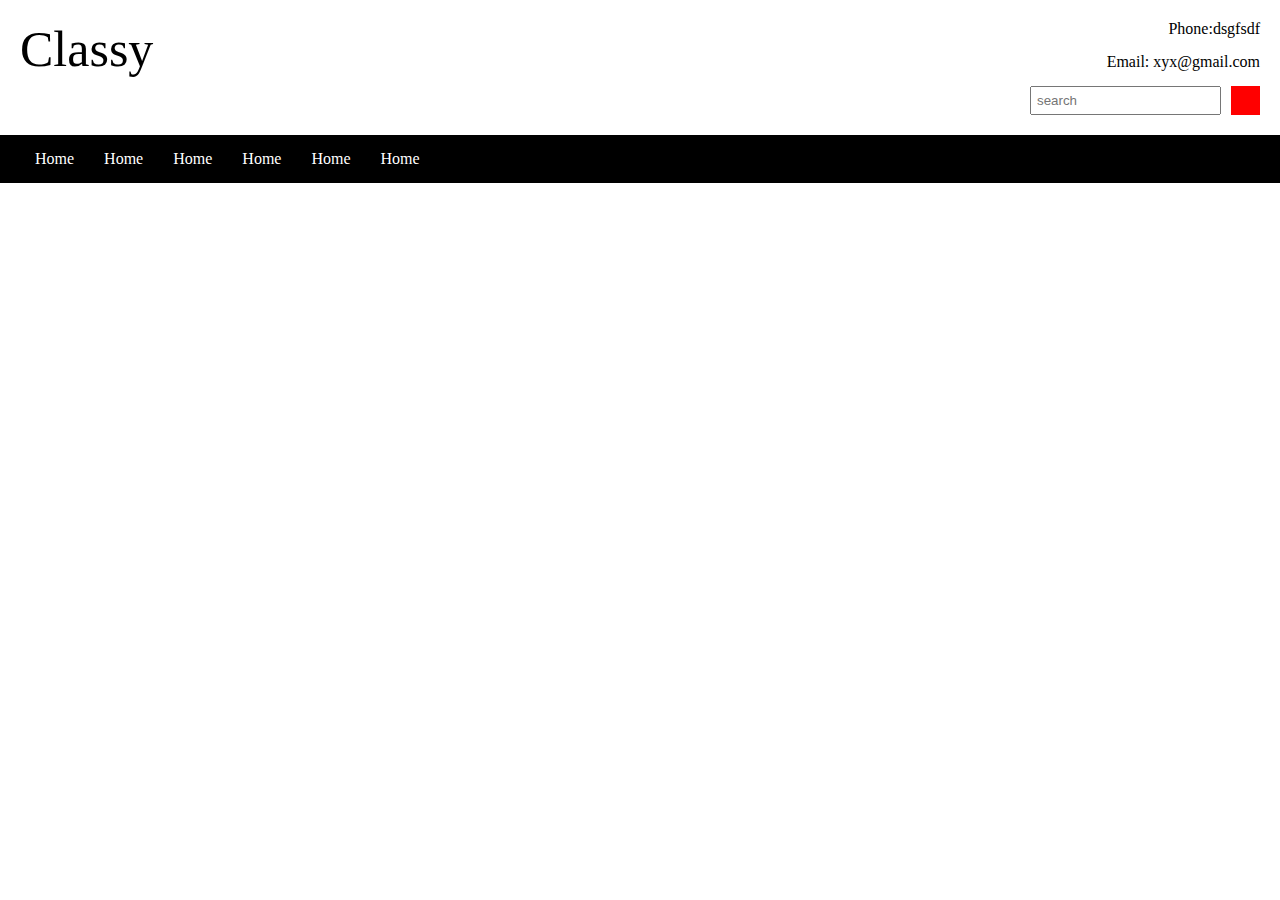
<file: demo.html>
<!DOCTYPE html>
<html lang="en">

<head>
    <meta charset="UTF-8">
    <meta name="viewport" content="width=device-width, initial-scale=1.0">
    <title>Document</title>
    <style>
        * {
            padding: 0;
            margin: 0;
        }
    </style>
</head>

<body>

    <!-- <div class="dydtytydt">Submit</div> -->


    <!-- <div style="display: flex; gap: 50px; flex-wrap: wrap;  ">
        <div>1sdfgsdfsd</div>
        <div>1sdfgsdfsd</div>
        <div>1sdfgsdfsd</div>
        <div>1sdfgsdfsd</div>
        <div>1sdfgsdfsd</div>
        <div>1sdfgsdfsd</div>
        <div>1sdfgsdfsd</div>
        <div>1sdfgsdfsd</div>
        <div>1sdfgsdfsd</div>
        <div>1sdfgsdfsd</div>
        <div>1sdfgsdfsd</div>
        <div>1sdfgsdfsd</div>
        <div>1sdfgsdfsd</div>
        <div>1sdfgsdfsd</div>
        <div>1sdfgsdfsd</div>
        <div>1sdfgsdfsd</div>
        <div>1sdfgsdfsd</div>
        <div>1sdfgsdfsd</div>
        <div>1sdfgsdfsd</div>
        <div>1sdfgsdfsd</div>
        <div>1sdfgsdfsd</div>
        <div>1sdfgsdfsd</div>
        <div>1sdfgsdfsd</div>
        <div>1sdfgsdfsd</div>
        <div>1sdfgsdfsd</div>
        <div>1sdfgsdfsd</div>
        <div>1sdfgsdfsd</div>
        <div>1sdfgsdfsd</div>
        <div>1sdfgsdfsd</div>
        <div>1sdfgsdfsd</div>
        <div>1sdfgsdfsd</div>
        <div>1sdfgsdfsd</div>
        <div>1sdfgsdfsd</div>
        <div>1sdfgsdfsd</div>
        <div>1sdfgsdfsd</div>
        <div>1sdfgsdfsd</div>
    </div> -->




    <header>
        <!-- 1st division white -->
        <div style="padding: 20px; display: flex; justify-content: space-between;">
            <div style="font-size: 50px;">Classy</div>
            <div style="">
                <p style="text-align: right; margin-bottom: 15px;">Phone:dsgfsdf</p>
                <p style="text-align: right; margin-bottom: 15px">Email: xyx@gmail.com</p>
                <div style="display: flex; gap: 10px;">
                    <input type="text" placeholder="search" style="padding: 5px;">
                    <div style="height: 29px; width: 29px; background-color: red;"></div>
                </div>
            </div>
        </div>


        <!-- 2nd dividion black -->
        <div style="background-color: black; display: flex; padding: 0 20px;">
            <div style="color: white; padding: 15px;">Home</div>
            <div style="color: white; padding: 15px;">Home</div>
            <div style="color: white; padding: 15px;">Home</div>
            <div style="color: white; padding: 15px;">Home</div>
            <div style="color: white; padding: 15px;">Home</div>
            <div style="color: white; padding: 15px;">Home</div>
        </div>
    </header>

</body>

</html>
</file>
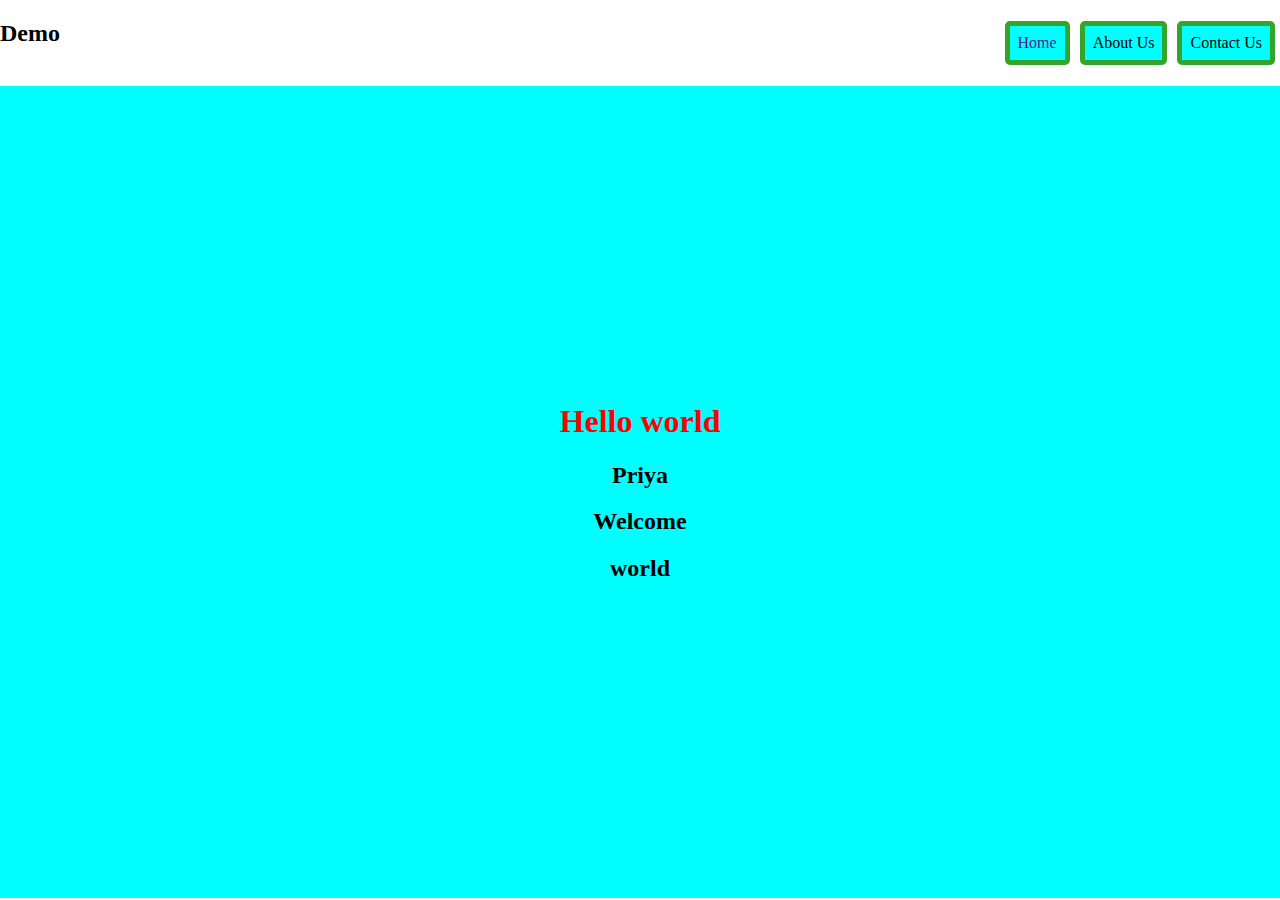
<file: web2.html>
<!DOCTYPE html>
<html lang="en">

<head>
    <title>Document</title>
    <link rel="stylesheet" href="./style.css">
</head>

<body>

    <main>

        <header>
            <div class="nav-bar">
                <div>
                    <h2>Demo</h2>
                </div>
                <div>
                    <ul class="nav-items">
                        <li><a href="">Home</a></li>
                        <li>About Us</li>
                        <li>Contact Us</li>
                    </ul>
                </div>
            </div>
        </header>


        <section id="hero-sectioin" class="name">
            <div>
                <h1 class="text-center">Hello world</h1>
                <h2 class="text-center">Priya</h2>
                <h2 class="text-center">Welcome</h2>
                <h2 class="text-center">world</h2>
            </div>
        </section>
    </main>
    <footer>

    </footer>
</body>

</html>
</file>
<file: style.css>
h1{
    color: red;
}

body{
    margin: 0;
}

#hero-sectioin{

    background-color: aqua;
    background-repeat: no-repeat;
    background-size: cover;
    height: calc(100vh - 88px);
    display: flex;
    align-items: center;
    justify-content: center;
}


.text-center{
    text-align: center;
}

.nav-bar{
    display: flex;
    justify-content: space-between;
}

.nav-items{
    display: flex;
}

.nav-items li{
    list-style-type: none;
    background-color: aqua;
    padding: 8px;
    margin: 5px;
    border-radius: 5px;
    border: solid 5px;
    border-color: rgb(52, 165, 42);
    text-decoration: none;
    
}

.nav-items li a{
    text-decoration: none;
    
}


.dydtytydt{
    width: fit-content;
    padding:40px;
    border: 2px solid gray;
    margin: auto;
    color: blueviolet;
    background-color: aquamarine;
}



/section>
        <section>
            <div
                class="grid grid-cols-3 gap-4 md:gap-10 md:col-1 lg:cols-3 lg:gap-10 h-200 max-w-[1000px] mx-auto font-bold ">
                <div class="bg-[url('downloads1.jpg')] capitalize mx-auto my-auto h-full w-full text-xl auto-cover ">audio &
                    speaker</div>
                <div
                    class="bg-[url('do.jpg')] grid grid-cols-3 col-span-2 capitalize flex items-center mx-auto my-auto h-full w-full text-2xl text-gray-50 font-bold">
                    clean & clear porelain
                    <button
                        class="uppercase border border-gray-200 px-1 py-3  rounded-2xl border-4 border-gray-500">shop
                        now</button>
                </div>
                <div
                    class="bg-[url('do1.jpg')] grid grid-cols-3 col-span-2 flex items-center capitalize text-2xl mx-auto my-auto  h-full w-full text-right font-bold text-gray-950 ">
                    clean & clear porelain
                    <button class="uppercase border border-gray-200 px-5 py-3 rounded-2xl border-4 border-gray-500">shop
                        now</button>
                </div>

                <div class="bg-[url('do2.jpg')] capitalize mx-auto my-auto h-full w-full text-xl font-bold ">Furniture &
                    decor
                </div>
            </div>
        </section>
</file>
